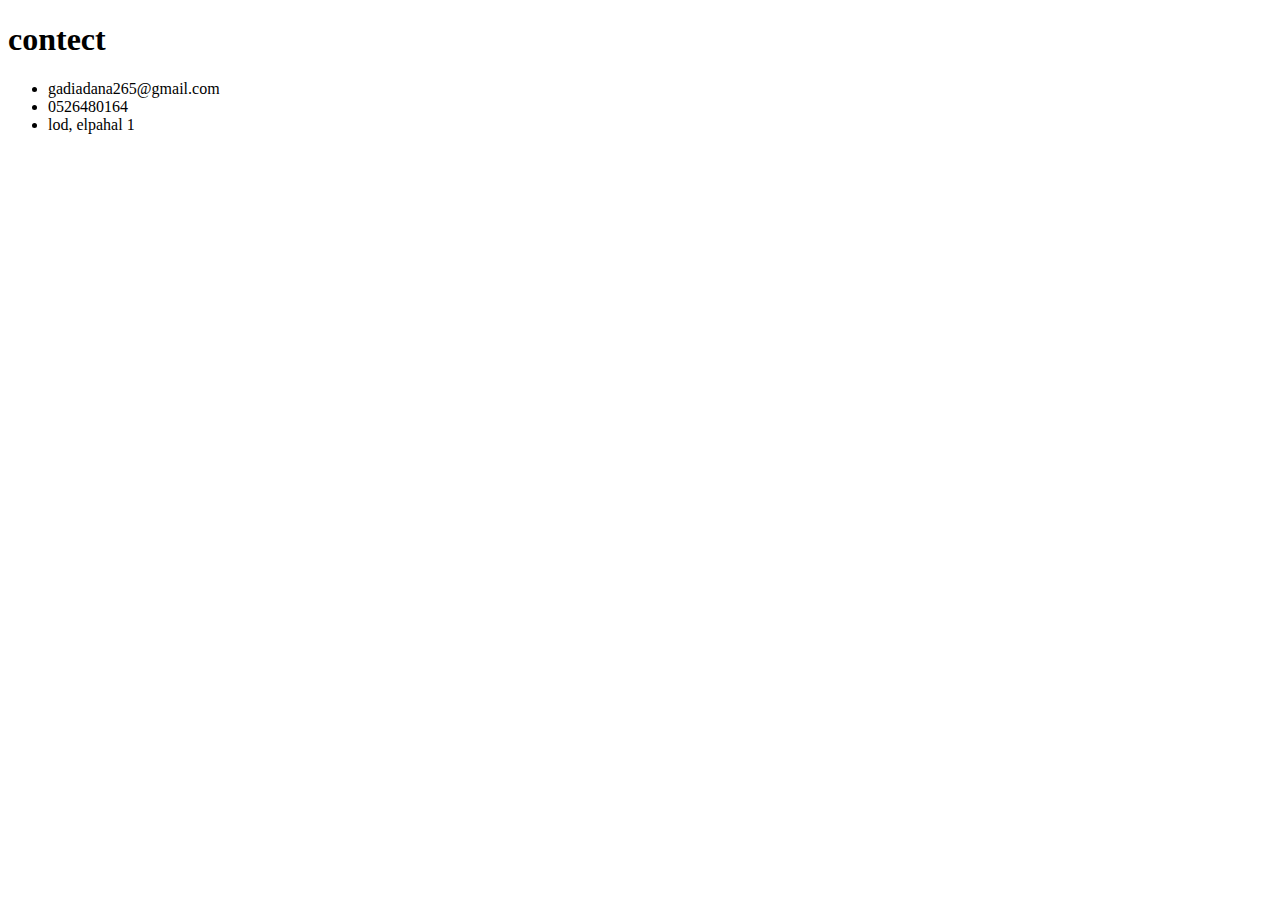
<file: contect.html>
<!DOCTYPE html>
<html lang="en" dir="ltr">
  <head>
    <meta charset="utf-8">
    <title>my Details</title>
  </head>
  <body>
    <h1><b>contect</b></h1>
    <ul>
      <li>gadiadana265@gmail.com</li>
      <li>0526480164</li>
      <li>lod, elpahal 1</li>
    </ul>

  </body>
</html>
</file>
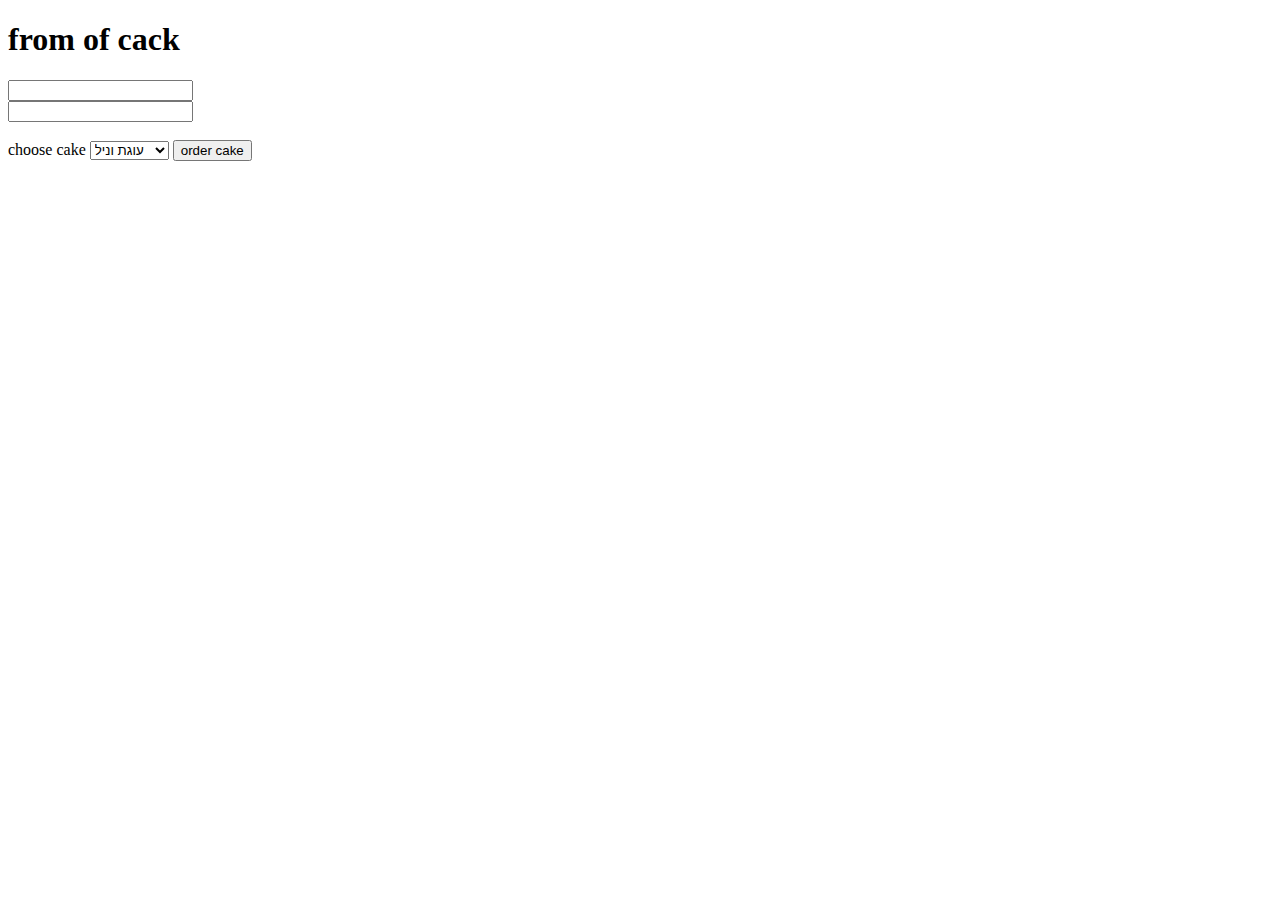
<file: from.html>
<!DOCTYPE html>
<html lang="en" dir="ltr">
  <head>
    <meta charset="utf-8">
    <title></title>
  </head>
  <body>
    <h1>from of cack</h1>
<form>

  <label for="name"></label>
<input type="text" name="" txt_name="">
<br>
<label for="phone"></label>
<input type="text" name="" txt_phone="">
<br>
<br>
<label>choose cake</label>
<select name="cake">
  <option value="vanila">עוגת וניל</option>
  <option value="orange">עוגת תפוז</option>
  <option value="lemon">עוגת לימון</option>


</select>




<button>order cake</button>




</form>

  </body>
</html>
</file>
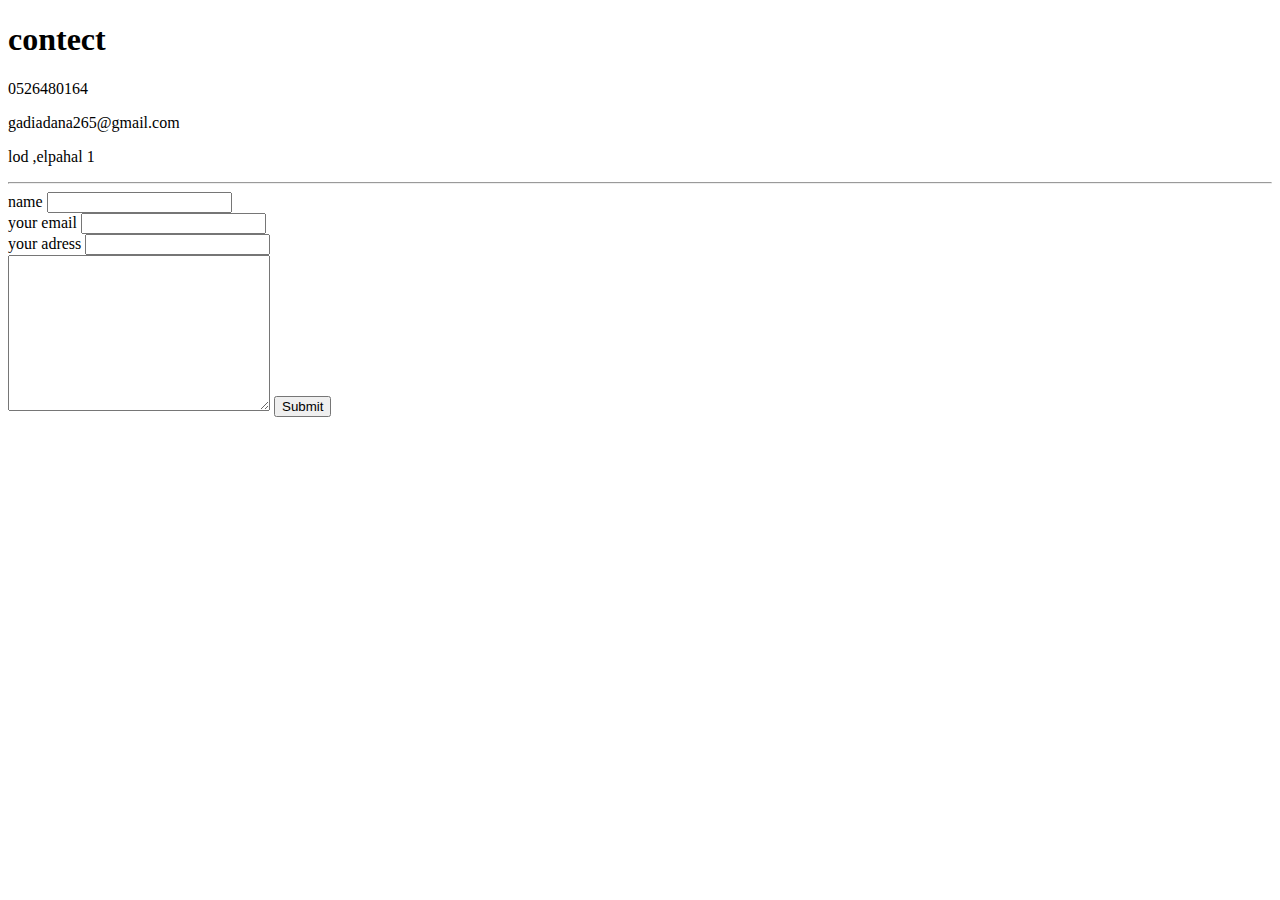
<file: input.html>
<!DOCTYPE html>
<html lang="en">
<head>
    <meta charset="UTF-8">
    <meta http-equiv="X-UA-Compatible" content="IE=edge">
    <meta name="viewport" content="width=device-width, initial-scale=1.0">
    <title>my dital</title>
</head>
<body>
    <h1>contect</h1>
<p>0526480164</p>
<p>gadiadana265@gmail.com</p>
<p>lod ,elpahal 1</p>
<hr>


    <form action="mailto:"gadiadana265@gmail.com" method="post" enctype="text/plain">
<label for="">name</label>
        <input type="text" name="yourname"><br>
        <label for="">your email</label>
        <input type="email" name="youremail"><br>
        <label for="">your adress</label>
        <input type="text" name="yourmessage"><br>
        <textarea name="" id="" cols="30" rows="10"></textarea>
        <input type="submit">




    </form>
    
</body>
</html>
</file>
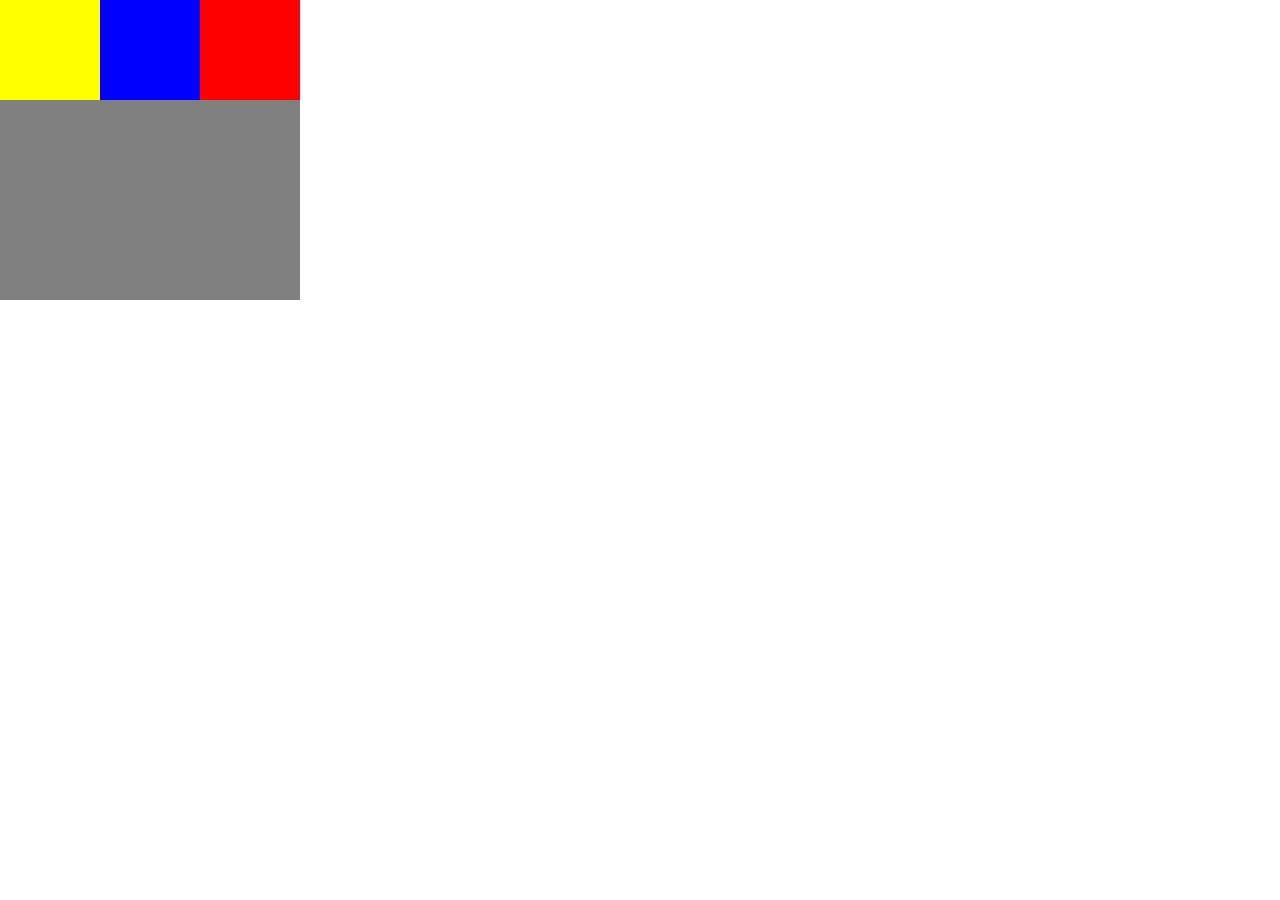
<file: new.html>
<html lang="en">
<head>
    <meta charset="UTF-8">
    <meta http-equiv="X-UA-Compatible" content="IE=edge">
    <meta name="viewport" content="width=device-width, initial-scale=1.0">
    <title>Document</title>
    <link rel="stylesheet" href="gadi.css">
</head>

<body>

<div class="gadi">


 <div class="top-container">



 </div>
</div>

 <div class="middle-container">

 </div>

<div class="bottem-container">

</div>


</body>

</html>
</file>
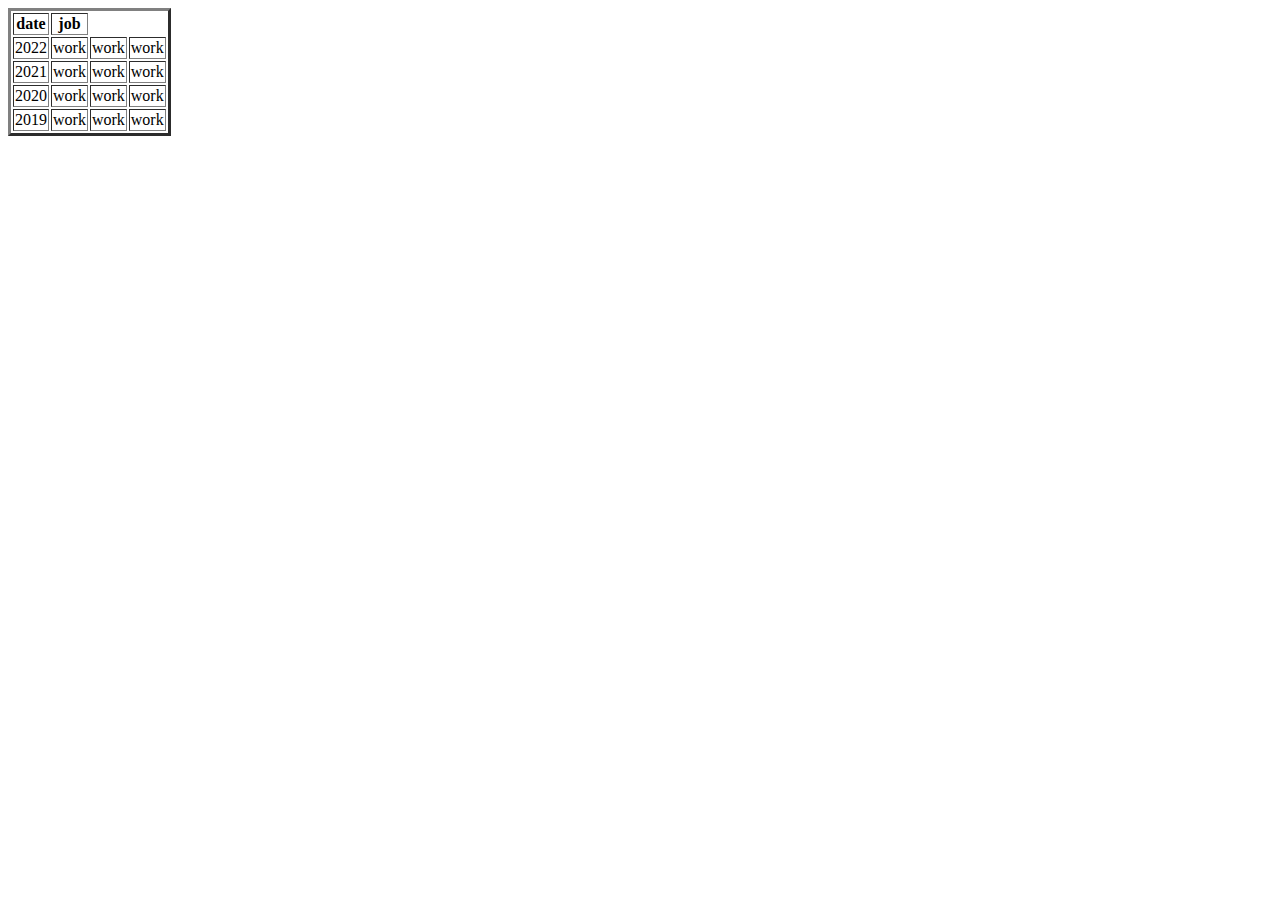
<file: Test.html>
<!DOCTYPE html>
<html lang="en" dir="ltr">
  <head>
    <meta charset="utf-8">
    <title></title>
  </head>
  <table border="3">
    <thead>
      <tbody>

<tr>
<th>date</th>
<th>job</th>

</tr>

      </tbody>

    </thead>

    <tr>
      <td>2022</td>
      <td>work</td>
        <td>work</td>
          <td>work</td>
    </tr>

    <tr>
      <td>2021</td>
      <td>work</td>
  <td>work</td>
    <td>work</td>
    </tr>

    <tr>
        <td>2020</td>
          <td>work</td>
            <td>work</td>
              <td>work</td>
    </tr>
    <tr>
        <td>2019</td>
          <td>work</td>
            <td>work</td>
              <td>work</td>
    </tr>
  </table>
  <body>

  </body>
</html>
</file>
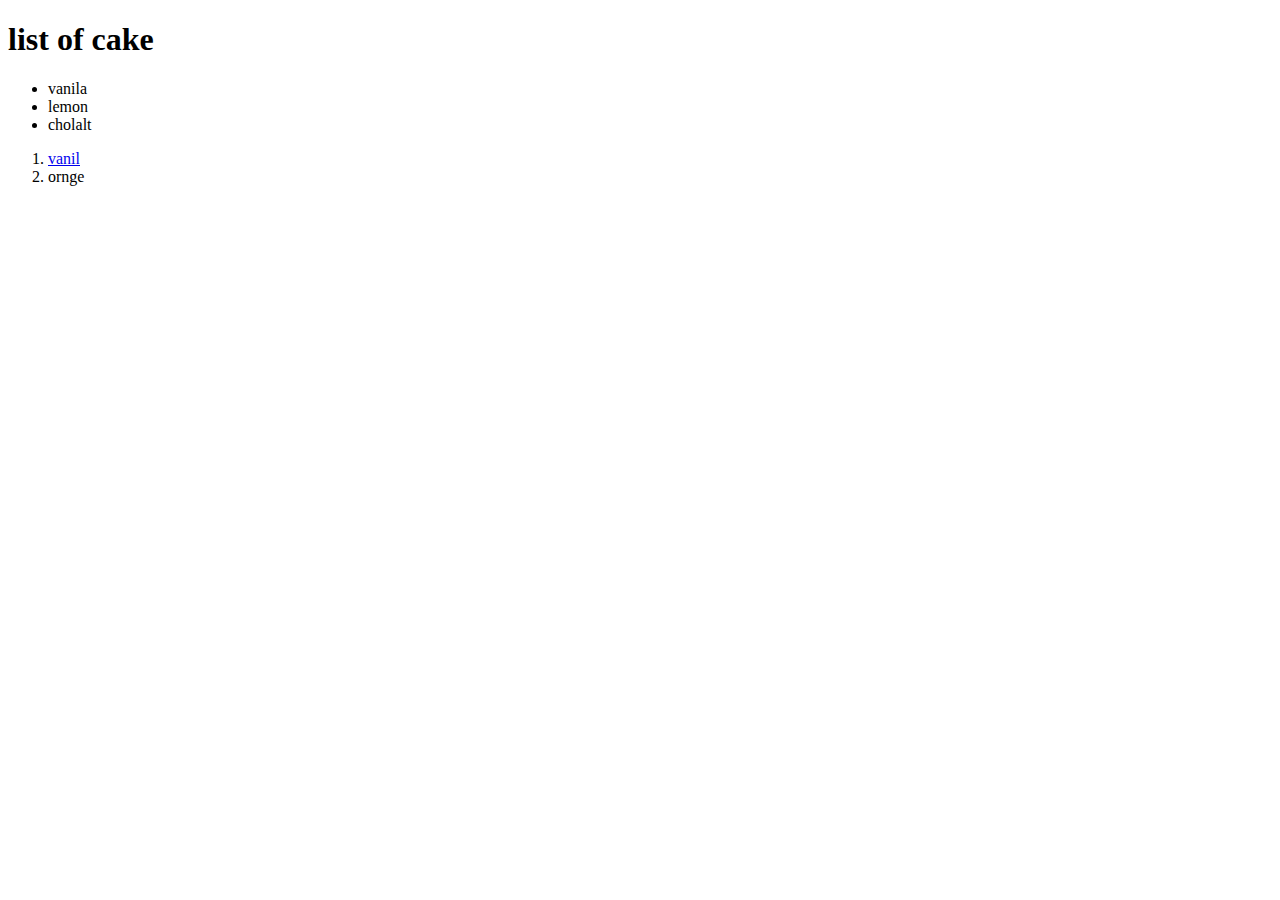
<file: test2.html>
<!DOCTYPE html>
<html lang="en" dir="ltr">
  <head>
    <meta charset="utf-8">
    <title></title>
  </head>
  <body>
    <h1>list of cake</h1>
    <ul>
      <li>vanila</li>
      <li>lemon</li>
      <li>cholalt</li>


    </ul>
    <ol>
      <li><a href="https://www.youtube.com/watch?v=F0tskn7JfQk">vanil</a></li>
      <li>ornge</li>
    </ol>
  </body>
</html>
</file>
<file: gadi.css>
body {
  margin: 0


}

.gadi{
  background-color: grey;
  width: 300px;
  height: 300px;
  position: relative;
}

.top-container {
  background-color: red;
  width: 100px;
  height: 100px;
  position: absolute;
  right: 0
}

.middle-container {
  background-color: blue;
  width: 100px;
  height: 100px;
  top: 0;
  position: absolute;
left: 100px;

}

.bottem-container {
  background-color: yellow;
  width: 100px;
  height: 100px;
  top: 0;
  position:absolute;

}
</file>
